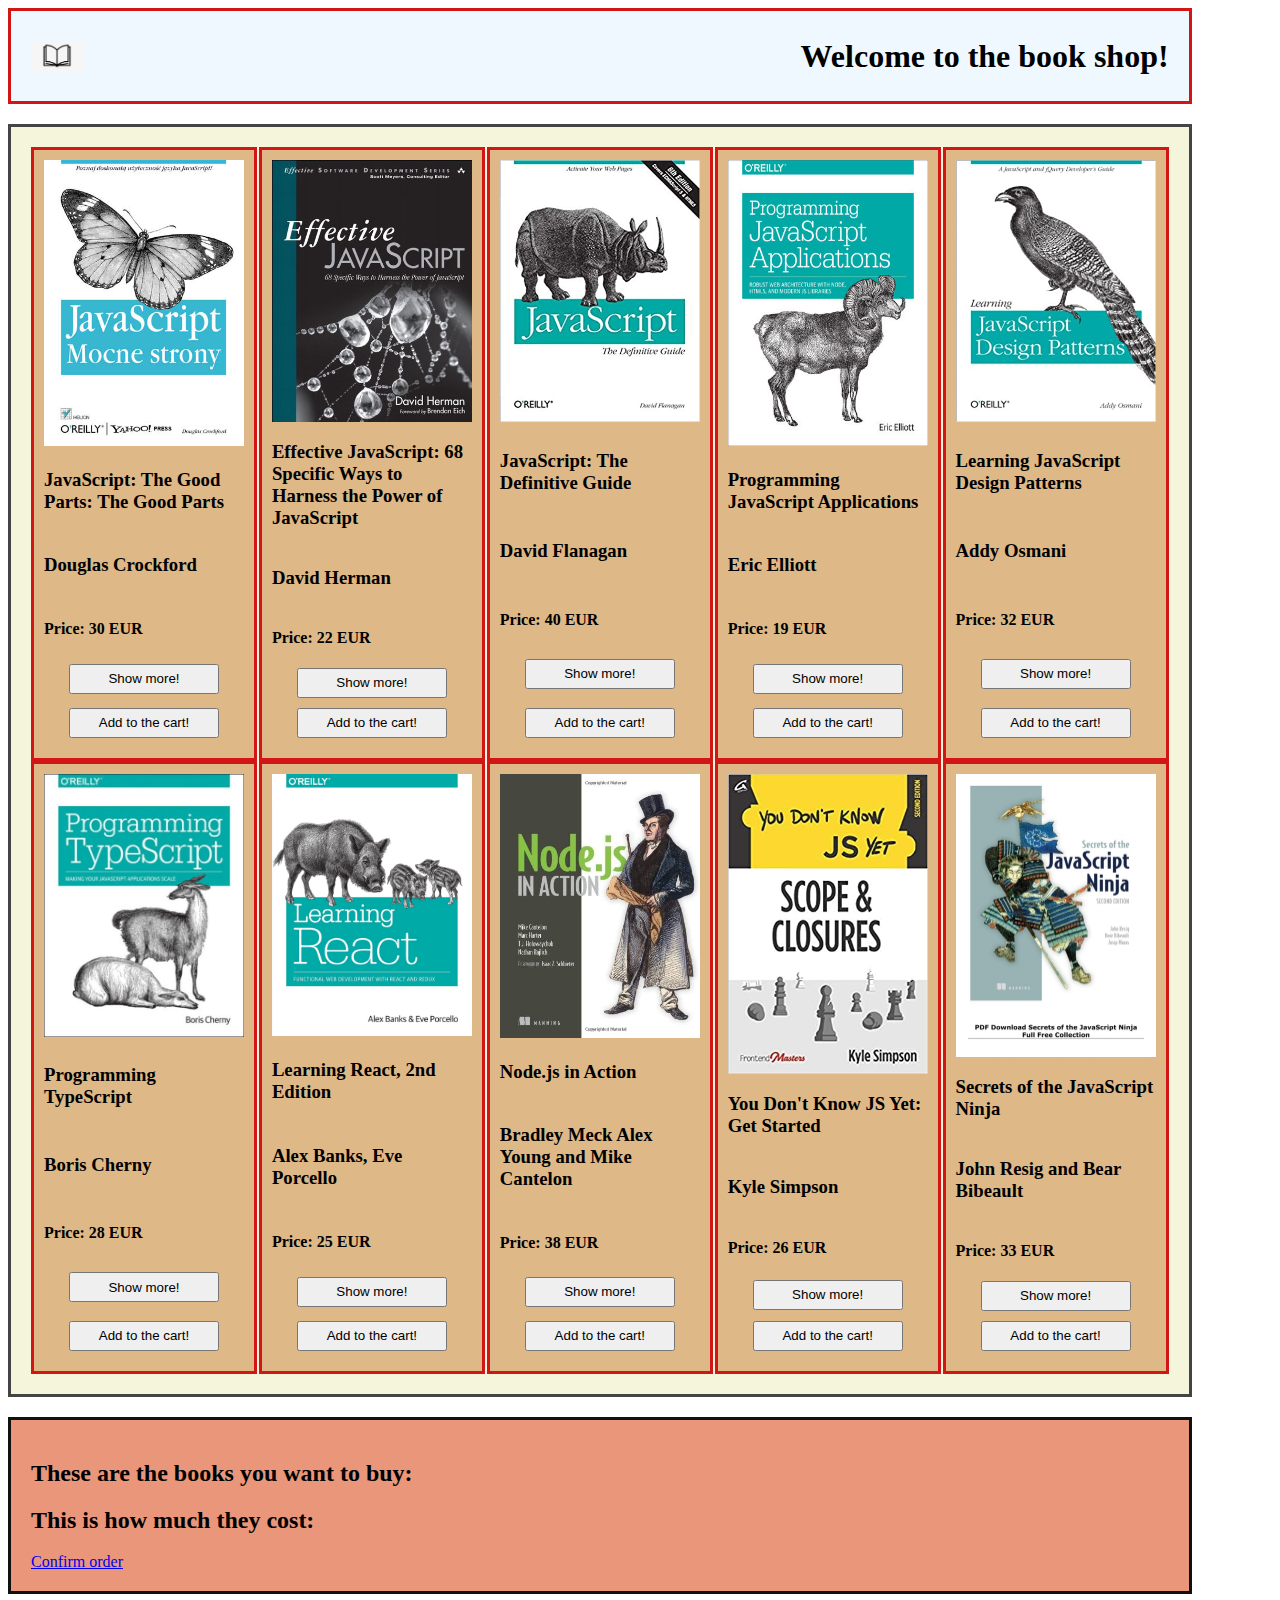
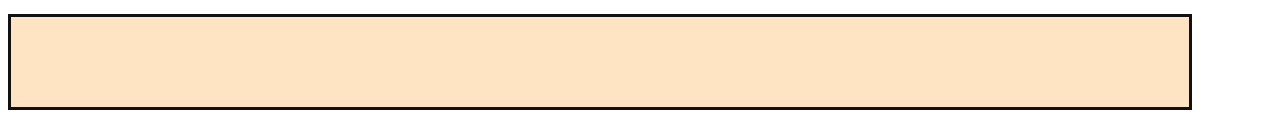
<file: index.html>
<!DOCTYPE html>
<html lang="en">
    <head>
        <meta charset="UTF-8">
        <link rel="stylesheet" href="style.css">
        <title>Book shop</title>
    </head>
    <body>
        <script type="text/javascript" src="script.js"></script>
    </body>
</html>
</file>
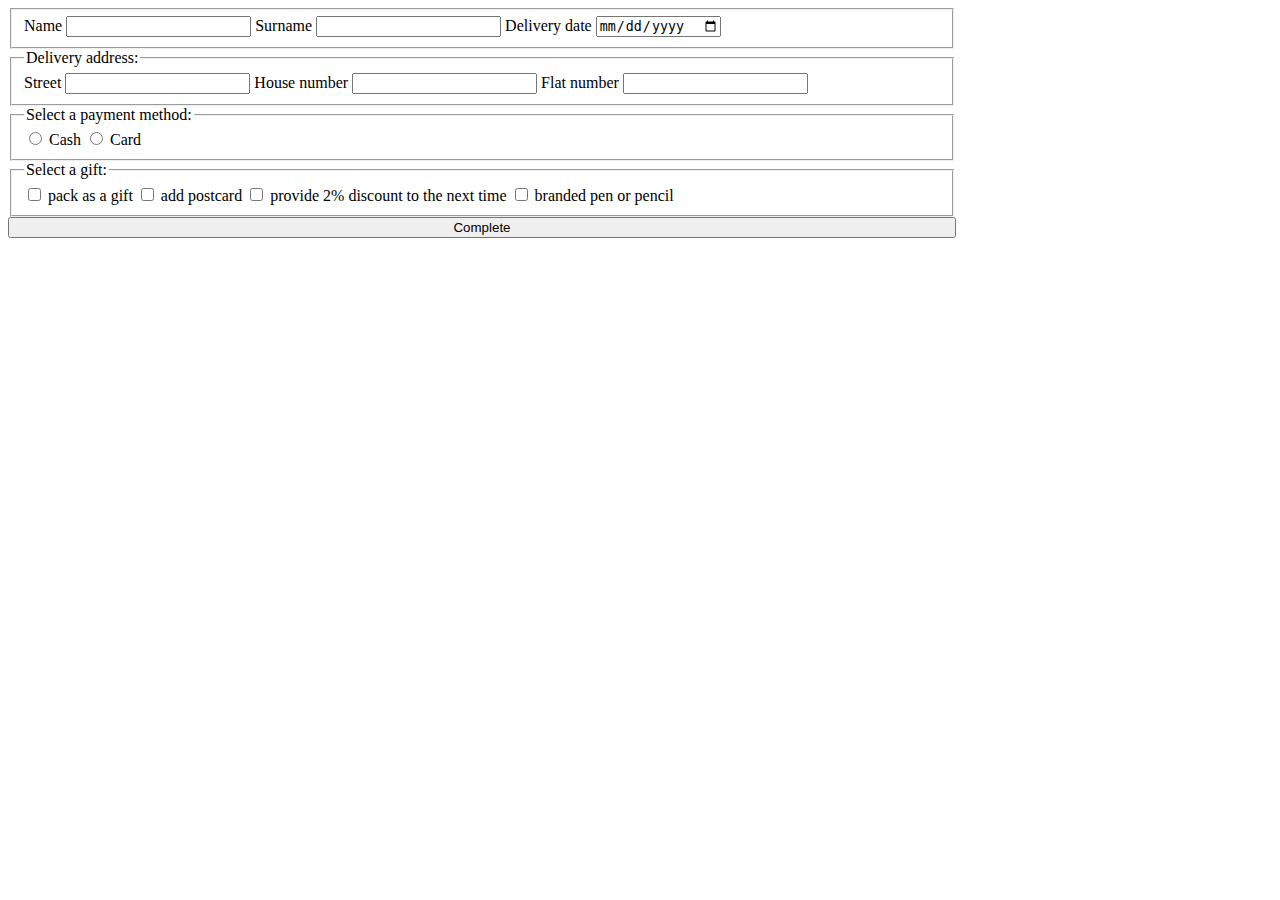
<file: form.html>
<!DOCTYPE html>
<html lang="en">
    <head>
        <meta charset="UTF-8">
        <link rel="stylesheet" href="style.css">
        <title>Book shop form</title>
    </head>
    <body>
        <form class="form">
            <fieldset>
                <label for="fname">Name</label>
                <input type="text" id="fname" name="fname" minlength="4" pattern="[a-zA-Z]+" required>
                <label for="lname">Surname</label>
                <input type="text" id="lname" name="lname" minlength="5" pattern="[a-zA-Z]+" required>
                <label for="delivery-date">Delivery date</label>
                <input type="date" id="delivery-date" name="delivery-date" min="2022-05-24" required>
            </fieldset>
            <fieldset>
                <legend>Delivery address:</legend>
                <label for="address-street">Street</label>
                <input type="street" id="street" name="street" min="1" minlength="5" pattern="[a-zA-Z0-9]+" required>
                <label for="address-street">House number</label>
                <input type="number" id="house" name="house" min="1" required>
                <label for="address-flat">Flat number</label>
                <input type="number" id="flat" name="flat" min="1" pattern="[a-zA-Z0-9]+" required>
            </fieldset>
            <fieldset>
                <legend>Select a payment method:</legend>
                <input type="radio" id="cash" name="payment" required> 
                <label for="cash">Cash</label>
                <input type="radio" id="card" name="payment" required> 
                <label for="card">Card</label>
            </fieldset>
            <fieldset>
                <legend>Select a gift:</legend>
                <input type="checkbox" id="gift-checkbox" name="gift"> 
                <label for="pack">pack as a gift</label>
                <input type="checkbox" id="gift-checkbox" name="postcard"> 
                <label for="postcard">add postcard</label>
                <input type="checkbox" id="gift-checkbox" name="discount">
                <label for="discount">provide 2% discount to the next time</label>
                <input type="checkbox" id="gift-checkbox" name="pencil"> 
                <label for="pencil">branded pen or pencil</label>
            </fieldset>
            <button type="submit">Complete</button>
    </body>
</html>
</file>
<file: style.css>
.header {
    display: flex;
    flex-direction: row;
    justify-content: space-between;
    align-items: center;

    height: 50px;
    width: 90%;
    padding: 20px;

    background-color: aliceblue;
    border: solid 3px #d21616;
}

.logo{
    height: 30px;
}

.book-catalog {
    display: flex;
    flex-direction: row;
    flex-wrap: wrap;
    width: 90%;
    height: 100%;
    padding: 20px;
    background-color: beige;
    border: solid 3px #444444;
    justify-content: space-between;
    margin-top: 20px;
}

.book-catalog-item {
    display: flex;
    flex-direction: column;
    justify-content: space-between;

    width: 200px;
    padding: 10px;

    background-color: burlywood;
    border: solid 3px #d21616;
}

.book-catalog-item-content {
    display: flex;
    flex-direction: column;
    justify-content: space-between;

    width: 100%;
    height: 100%;
}

.book-catalog-item-img {
    width: 100%;
}

/* .button-box {
    display: flex;
    flex-direction: row;
    justify-content: space-between;
} */

.button-info {
    height: 30px;
    width: 150px;

    align-self: center;

    margin-bottom: 10px;
}

.button-close {
    height: 30px;
    width: 150px;

    align-self: center;

    margin-bottom: 10px;
}

.button-buy {
    height: 30px;
    width: 150px;

    align-self: center;

    margin-bottom: 10px;
}

.book-catalog-item-content-info {
    display: none;
}

.book-catalog-item-content-info.active {
    display: flex;
    flex-direction: column;
    
    height: 100%;
    width: 300px;
    padding: 10px;

    background-color: burlywood;
    border: solid 3px #540bda;
    z-index: 10;
}


.shopping-cart {
    height: 100%;
    width: 90%;
    padding: 20px;

    border: solid 3px #111111;
    background-color:darksalmon;

    padding: 20px;
    margin-top: 20px;
}

.footer {
    width: 90%;
    height: 50px;

    background-color: bisque;
    border: solid 3px #111111;
    
    padding: 20px;
    margin-top: 20px;
}

.form {
    display: flex;
    flex-direction: column;
    justify-content: space-between;

    height: 100%;
    width: 75%;
    padding-bottom: 25px;
}

.form-complete-button {
    padding: 10px;
}
</file>
